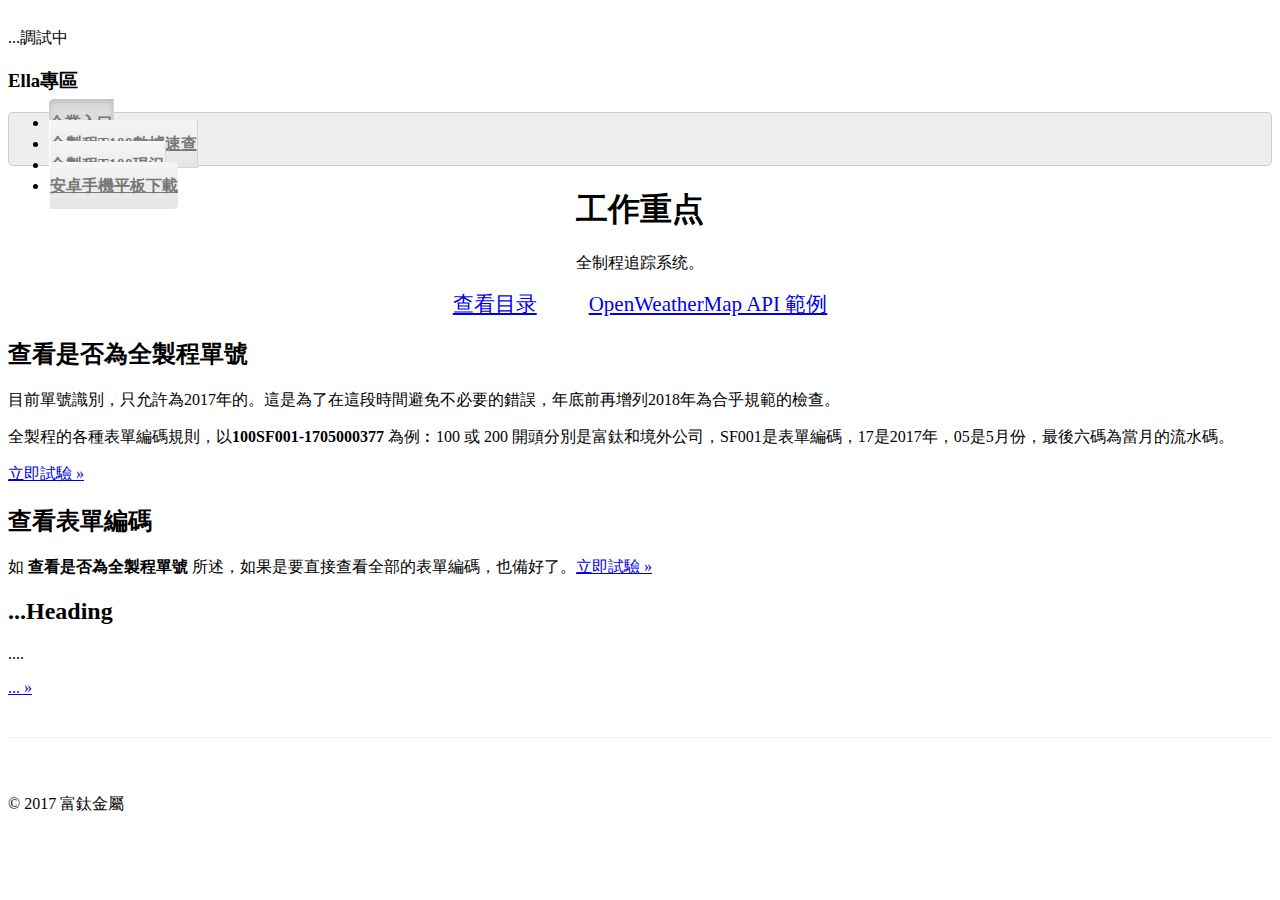
<file: index.html>
<!DOCTYPE html>
<html>
    <head>
        <meta http-equiv="Content-Type" content="text/html; charset=UTF-8">
        <title>Ella</title>

        <!-- Bootstrap core CSS -->
        <link href="http://10.10.1.80:8080/static/t100/bootstrap-3.3.7-dist/css/bootstrap.min.css" rel="stylesheet">
        <link href="http://10.10.1.80:8080/static/t100/bootstrap-3.3.7-dist/css/bootstrap-theme.min.css">
        <link href="justified-nav.css" rel="stylesheet">
        <link rel="stylesheet" type="text/css" href="style.css" />
    </head>
    <body>
    <div class="container-fluid">

      <!-- The justified navigation menu is meant for single line per list item.
           Multiple lines will require custom code not provided by Bootstrap. -->
      <div class="masthead">   <span class="badge">...調試中</span>
        <h3 class="text-muted">Ella專區</h3>
        <nav>
          <ul class="nav nav-justified">
            <li class="active"><a href="http://portal.fulltech-metal.com/">企業入口</a></li>
            <li><a href="../">全製程T100數據速查</a></li>
            <li><a href="../project_update">全製程T100現況</a></li>
            <li><a href="http://10.10.1.14/bpmstatus/apk/">安卓手機平板下載</a></li>
<!--            <li><a href="..">About</a></li>
            <li><a href="#">Contact</a></li>-->
          </ul>
        </nav>
      </div>

      <!-- Jumbotron -->
      <div class="jumbotron">
        <h1>工作重点</h1>
        <p class="lead">全制程追踪系统。</p>
        <p>
            <a target='_blank' class="btn btn-lg btn-success" href="todo.html" role="button">查看目录</a>
            <a target='_blank' class="btn btn-lg btn-success" href="http://openweathermap.org/api" role="button">OpenWeatherMap API 範例</a>
        </p>
     
      </div>

      <!-- Example row of columns -->
      <div class="row">
        <div class="col-lg-4">
          <h2>查看是否為全製程單號</h2>
          <p class="text-danger">目前單號識別，只允許為2017年的。這是為了在這段時間避免不必要的錯誤，年底前再增列2018年為合乎規範的檢查。</p>
          <p>全製程的各種表單編碼規則，以<strong>100SF001-1705000377</strong> 為例︰100 或 200 開頭分別是富鈦和境外公司，SF001是表單編碼，17是2017年，05是5月份，最後六碼為當月的流水碼。 </p>
          <p><a target='_blank' class="btn btn-primary" href="num_checker?num=100SF001-1705000377" role="button">立即試驗 &raquo;</a></p>
        </div>
        <div class="col-lg-4">
          <h2>查看表單編碼</h2>
          <p>如 <strong>   查看是否為全製程單號</strong> 所述，如果是要直接查看全部的表單編碼，也備好了。<a target='_blank' class="btn btn-primary" href="num_type_list?ent=10" role="button">立即試驗 &raquo;</a></p>
       </div>
        <div class="col-lg-4">
          <h2>...Heading</h2>
          <p>....</p>
          <p><a class="btn btn-primary" href="#" role="button">... &raquo;</a></p>
        </div>
      </div>

      <!-- Site footer -->
      <footer class="footer">
        <p>&copy; 2017 富鈦金屬</p>
      </footer>

    </div> <!-- /container -->


  </body>
</html>
</file>
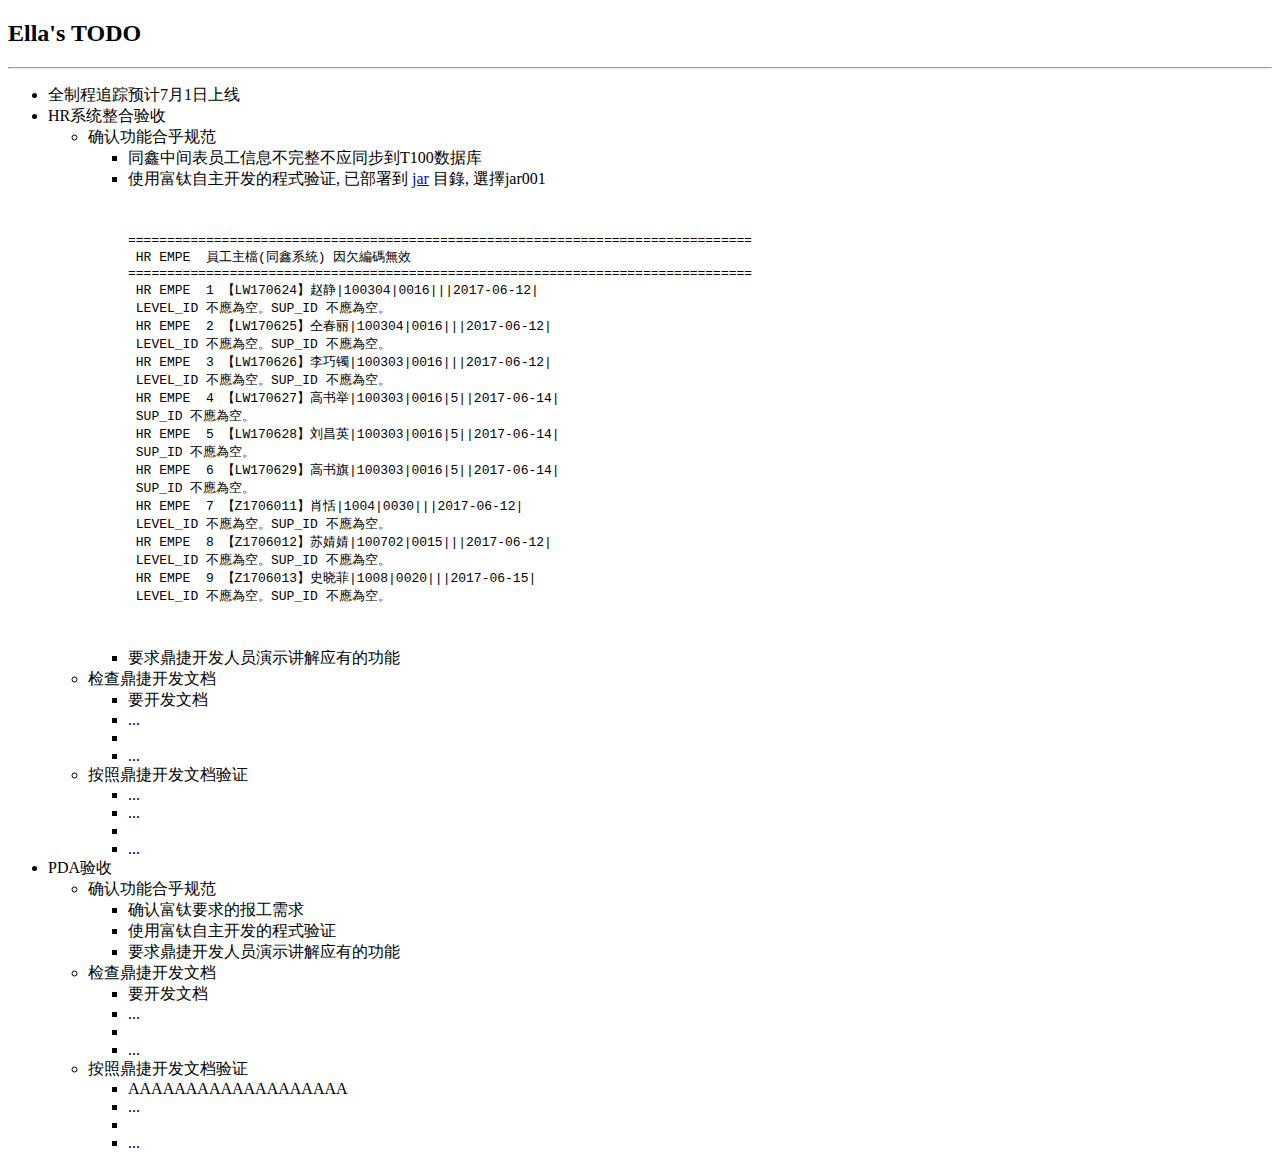
<file: todo.html>
<!DOCTYPE html>
<html>
    <head>
        <title>Ella's TODO</title>
        <meta charset="UTF-8">
        <meta name="viewport" content="width=device-width， initial-scale=1.0">
    </head>
    <body>
        <h2>Ella's TODO</h2>
        <hr>
        <ul>  
            <li>全制程追踪预计7月1日上线</li>
            <li>HR系统整合验收
                <ul>  
                    <li>确认功能合乎规范
                        <ul>  
                            <li>同鑫中间表员工信息不完整不应同步到T100数据库</li>
                            <li>使用富钛自主开发的程式验证, 
                                已部署到 <a href="jar.html">jar</a> 目錄, 選擇jar001

                                <pre>
                                    

================================================================================
 HR EMPE  員工主檔(同鑫系統) 因欠編碼無效
================================================================================
 HR EMPE  1 【LW170624】赵静|100304|0016|||2017-06-12|
 LEVEL_ID 不應為空。SUP_ID 不應為空。
 HR EMPE  2 【LW170625】仝春丽|100304|0016|||2017-06-12|
 LEVEL_ID 不應為空。SUP_ID 不應為空。
 HR EMPE  3 【LW170626】李巧镯|100303|0016|||2017-06-12|
 LEVEL_ID 不應為空。SUP_ID 不應為空。
 HR EMPE  4 【LW170627】高书举|100303|0016|5||2017-06-14|
 SUP_ID 不應為空。
 HR EMPE  5 【LW170628】刘昌英|100303|0016|5||2017-06-14|
 SUP_ID 不應為空。
 HR EMPE  6 【LW170629】高书旗|100303|0016|5||2017-06-14|
 SUP_ID 不應為空。
 HR EMPE  7 【Z1706011】肖恬|1004|0030|||2017-06-12|
 LEVEL_ID 不應為空。SUP_ID 不應為空。
 HR EMPE  8 【Z1706012】苏婧婧|100702|0015|||2017-06-12|
 LEVEL_ID 不應為空。SUP_ID 不應為空。
 HR EMPE  9 【Z1706013】史晓菲|1008|0020|||2017-06-15|
 LEVEL_ID 不應為空。SUP_ID 不應為空。

                                </pre>



                            </li>
                            <li>要求鼎捷开发人员演示讲解应有的功能</li>
                        </ul>  
                    </li>

                    <li>检查鼎捷开发文档
                        <ul>  
                            <li>要开发文档</li>
                            <li>...<li>
                            <li>...</li>
                        </ul> 

                    </li>
                    <li>按照鼎捷开发文档验证
                        <ul>  
                            <li>...</li>
                            <li>...<li>
                            <li>...</li>
                        </ul> 

                    </li>
                </ul>   


            </li>
            <li>PDA验收
                <ul>  
                    <li>确认功能合乎规范
                        <ul>  
                            <li>确认富钛要求的报工需求</li>
                            <li>使用富钛自主开发的程式验证</li>
                            <li>要求鼎捷开发人员演示讲解应有的功能</li>
                        </ul>  
                    </li>

                    <li>检查鼎捷开发文档
                        <ul>  
                            <li>要开发文档</li>
                            <li>...<li>
                            <li>...</li>
                        </ul> 

                    </li>
                    <li>按照鼎捷开发文档验证
                        <ul>  
                            <li>AAAAAAAAAAAAAAAAAAA</li>
                            <li>...<li>
                            <li>...</li>
                        </ul> 

                    </li>
                </ul>   


            </li>
        </ul>   
      

    </body>
</html>
</file>
<file: justified-nav.css>
body {
  padding-top: 20px;
}

.footer {
  padding-top: 40px;
  padding-bottom: 40px;
  margin-top: 40px;
  border-top: 1px solid #eee;
}

/* Main marketing message and sign up button */
.jumbotron {
  text-align: center;
  background-color: transparent;
}
.jumbotron .btn {
  padding: 14px 24px;
  font-size: 21px;
}

/* Customize the nav-justified links to be fill the entire space of the .navbar */

.nav-justified {
  background-color: #eee;
  border: 1px solid #ccc;
  border-radius: 5px;
}
.nav-justified > li > a {
  padding-top: 15px;
  padding-bottom: 15px;
  margin-bottom: 0;
  font-weight: bold;
  color: #777;
  text-align: center;
  background-color: #e5e5e5; /* Old browsers */
  background-image: -webkit-gradient(linear, left top, left bottom, from(#f5f5f5), to(#e5e5e5));
  background-image: -webkit-linear-gradient(top, #f5f5f5 0%, #e5e5e5 100%);
  background-image:      -o-linear-gradient(top, #f5f5f5 0%, #e5e5e5 100%);
  background-image:         linear-gradient(to bottom, #f5f5f5 0%,#e5e5e5 100%);
  filter: progid:DXImageTransform.Microsoft.gradient( startColorstr='#f5f5f5', endColorstr='#e5e5e5',GradientType=0 ); /* IE6-9 */
  background-repeat: repeat-x; /* Repeat the gradient */
  border-bottom: 1px solid #d5d5d5;
}
.nav-justified > .active > a,
.nav-justified > .active > a:hover,
.nav-justified > .active > a:focus {
  background-color: #ddd;
  background-image: none;
  -webkit-box-shadow: inset 0 3px 7px rgba(0,0,0,.15);
          box-shadow: inset 0 3px 7px rgba(0,0,0,.15);
}
.nav-justified > li:first-child > a {
  border-radius: 5px 5px 0 0;
}
.nav-justified > li:last-child > a {
  border-bottom: 0;
  border-radius: 0 0 5px 5px;
}

@media (min-width: 768px) {
  .nav-justified {
    max-height: 52px;
  }
  .nav-justified > li > a {
    border-right: 1px solid #d5d5d5;
    border-left: 1px solid #fff;
  }
  .nav-justified > li:first-child > a {
    border-left: 0;
    border-radius: 5px 0 0 5px;
  }
  .nav-justified > li:last-child > a {
    border-right: 0;
    border-radius: 0 5px 5px 0;
  }
}

/* Responsive: Portrait tablets and up */
@media screen and (min-width: 768px) {
  /* Remove the padding we set earlier */
  .masthead,
  .marketing,
  .footer {
    padding-right: 0;
    padding-left: 0;
  }
}
</file>
<file: style.css>
/*
To change this license header, choose License Headers in Project Properties.
To change this template file, choose Tools | Templates
and open the template in the editor.
*/
/* 
    Created on : 2017-6-16, 13:58:51
    Author     : jn.chen
*/
</file>
